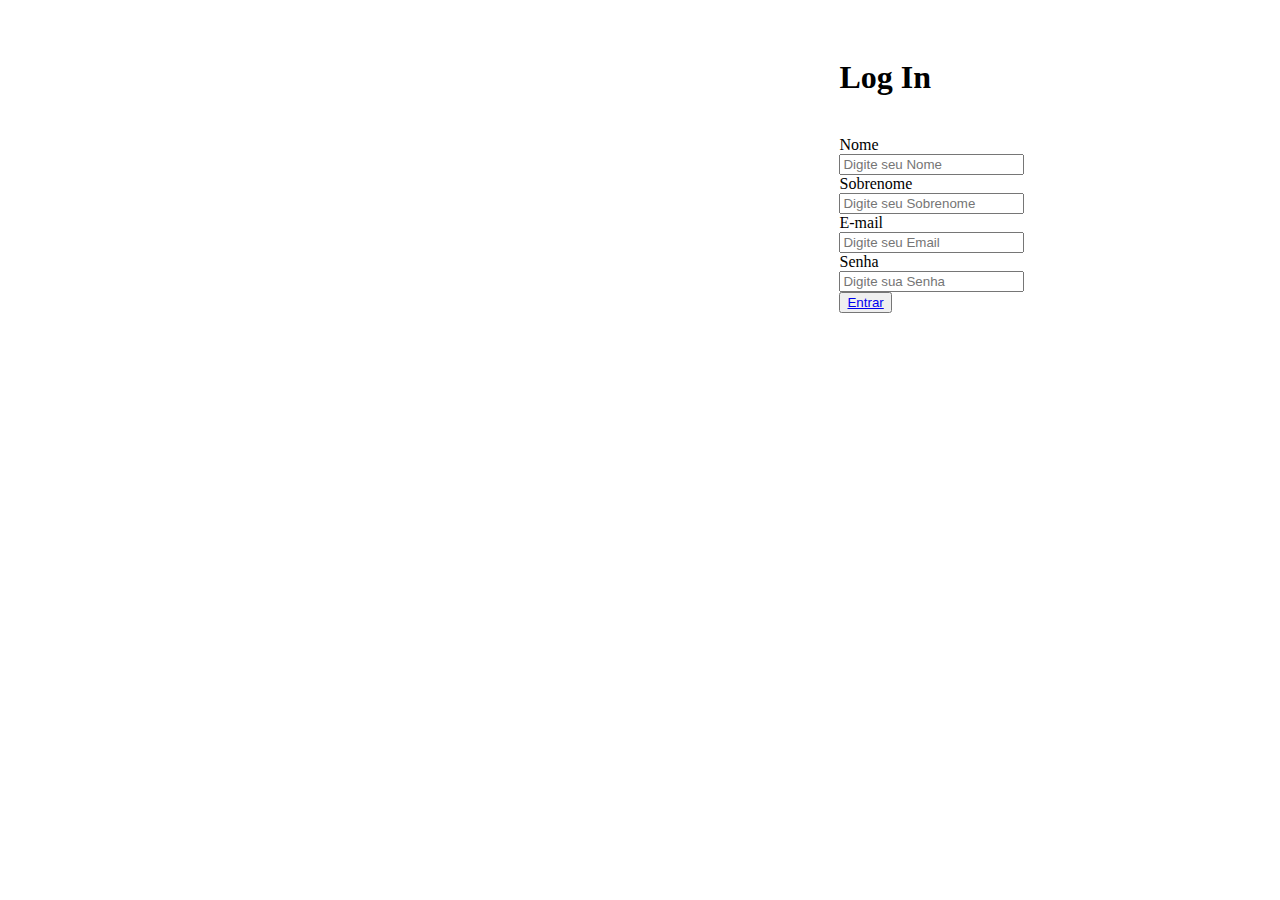
<file: avion/log.html>
<!DOCTYPE html>
<html lang="en">
<head>
    <meta charset="UTF-8">
    <meta name="viewport" content="width=device-width, initial-scale=1.0">
    <title>Tela de Log in</title>
    <link rel="stylesheet" href="style.css">
</head>
<body>
    <div class="log">
    <h1> Log In</h1><br>
    <label class="nome"> Nome </label><br>
    <input placeholder="Digite seu Nome"><br>

    <label class="sobrenome"> Sobrenome </label><br>
    <input placeholder="Digite seu Sobrenome"><br>

    <label class="email"> E-mail </label><br>
    <input placeholder="Digite seu Email"><br>

    <label class="senha"> Senha </label><br>    
    <input placeholder="Digite sua Senha"><br> 

    <button><a href="index.html"> Entrar </a></button><br>
    </div>
</body>
</html>
</file>
<file: avion/style.css>
.te1 {
 position: relative;
 left: 38em;
 top: -3.7em;
}
.te2 {
 position: relative;
 left: 40em;
 font-size: 19px;
 top: -5.6em;
}
.te3 {
    position: relative;
 left: 32em;
 font-size: 30px;
 top: -5.8em;
}
.te4 {
 position: relative;
 top: -8em;
}
.te5 {
    position: relative;
    font-size: 30px;
    top: -4.3em;
}
.go {
    position: relative;
    top: -8em;
    width: 30px;
}
.log{
    position: relative;
    left: 22cm;
    top: 10mm;
}
</file>
